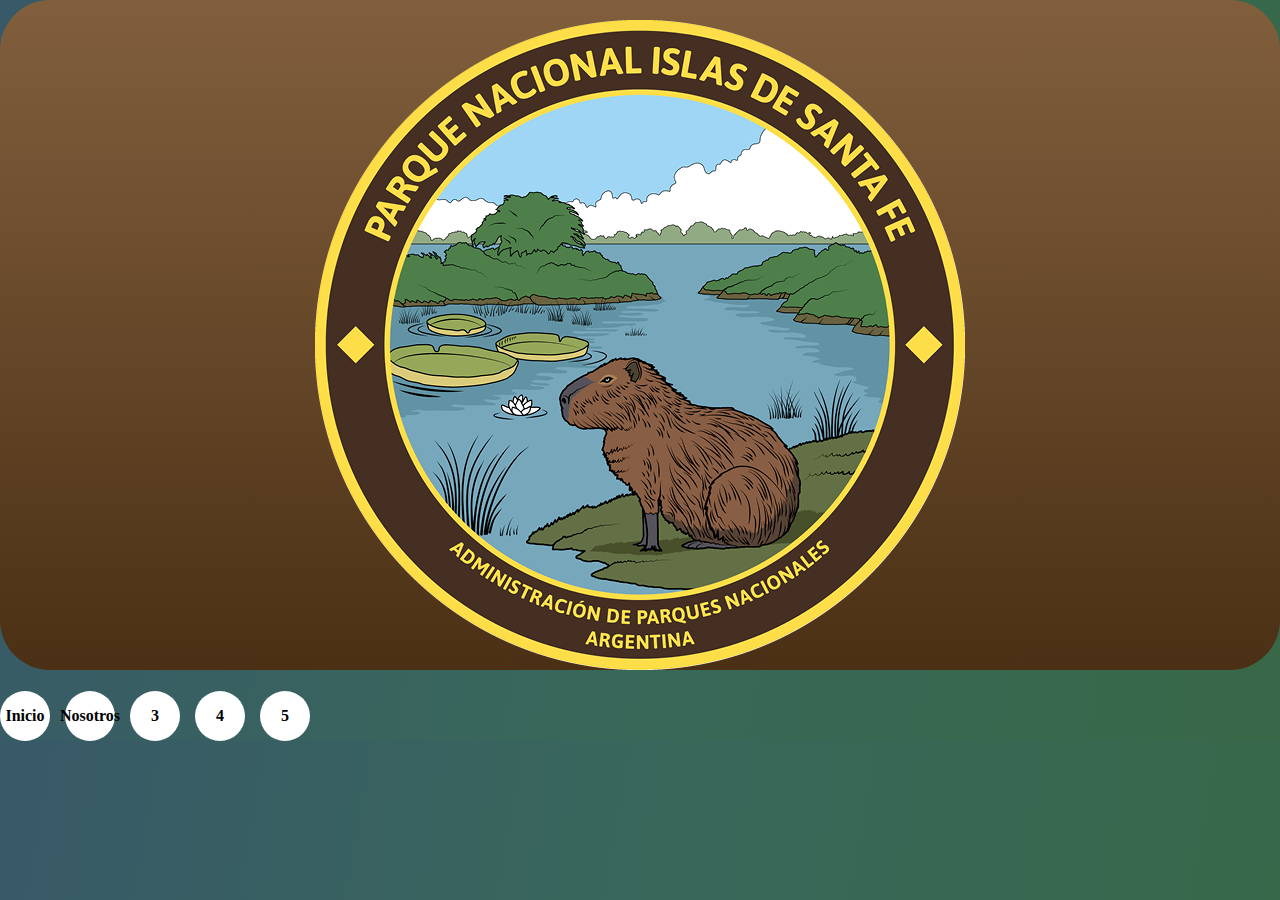
<file: Index.html>
<!DOCTYPE html>
<html lang="en">
    <head>
        <link rel="stylesheet" href="css/style.css">
        <meta charset="UTF-8">
        <meta name="viewport" content="width=, initial-scale=1.0">
        <title>Parque Nacional "Islas de Santa Fe"</title>
        <link rel="icon" href="imagenes/logo.png">
    </head>
    <body>
        <header>
            <div id="foto-logo">
            <img src="imagenes/logo.png" alt="" id="logo">
            </div>
        </header>
        <main>
            <h1 id="titulo_pagina"></h1>
                <nav>
                    <ul>
                        <li> <a href="index.html"> Inicio </a> </li>
                        <li> <a href="paginas/2.html"> Nosotros </a> </li>
                        <li> <a href="paginas/3.html"> 3 </a>
                        <li> <a href="paginas/4.html"> 4 </a> </li>
                        <li> <a href="paginas/5.html"> 5 </a> </li>
                    </ul>
                </nav>
        </main>
    </body>
    </html>
</file>
<file: css/style.css>
body{
    padding: 0px;
    margin: 0px;
    background-image: linear-gradient(1000deg, #386847, #38685a, #385968);
}
header{ 
    width: auto;
    height: 50%;
    background-image: linear-gradient(0deg, #4b3015, #815f3d)  ;
    border-radius: 50px;
    text-align: center;
    position: relative;
}

#foto-logo{
    height: 75%;
    width: auto;
    position: relative;

    display: flex;
    justify-content: center;

}
#logo{
    margin-top: 20px;
}

#titulo{
    width: 100%;
    height: 150px;

    font-size: 18px;
}

nav ul {
  list-style: none;
  margin: 0;
  padding: 0;
  display: flex;
  gap: 15px;
  align-items: center;
}

/* Cada opción del menú */
nav ul > li {
  position: relative;
}

nav ul > li > a {
  display: flex;
  align-items: center;
  justify-content: center;
  width: 50px;
  height: 50px;
  background-color: white;
  color: black;
  text-decoration: none;
  border-radius: 50%;
  transition: background-color 0.3s, color 0.3s;
  font-weight: bold;
}

/* Hover */
nav ul > li > a:hover {
  background-color: #aaa;
  color: white;
}

/* Submenú */
nav ul li ul {
  display: none;
  position: absolute;
  top: 60px; /* debajo del círculo */
  left: 0;
  flex-direction: column;
  gap: 10px;
  padding: 0;
}

nav ul li:hover > ul {
  display: flex;
}

nav ul li ul li a {
  width: 40px;
  height: 40px;
  font-size: 0.8em;
}
</file>
